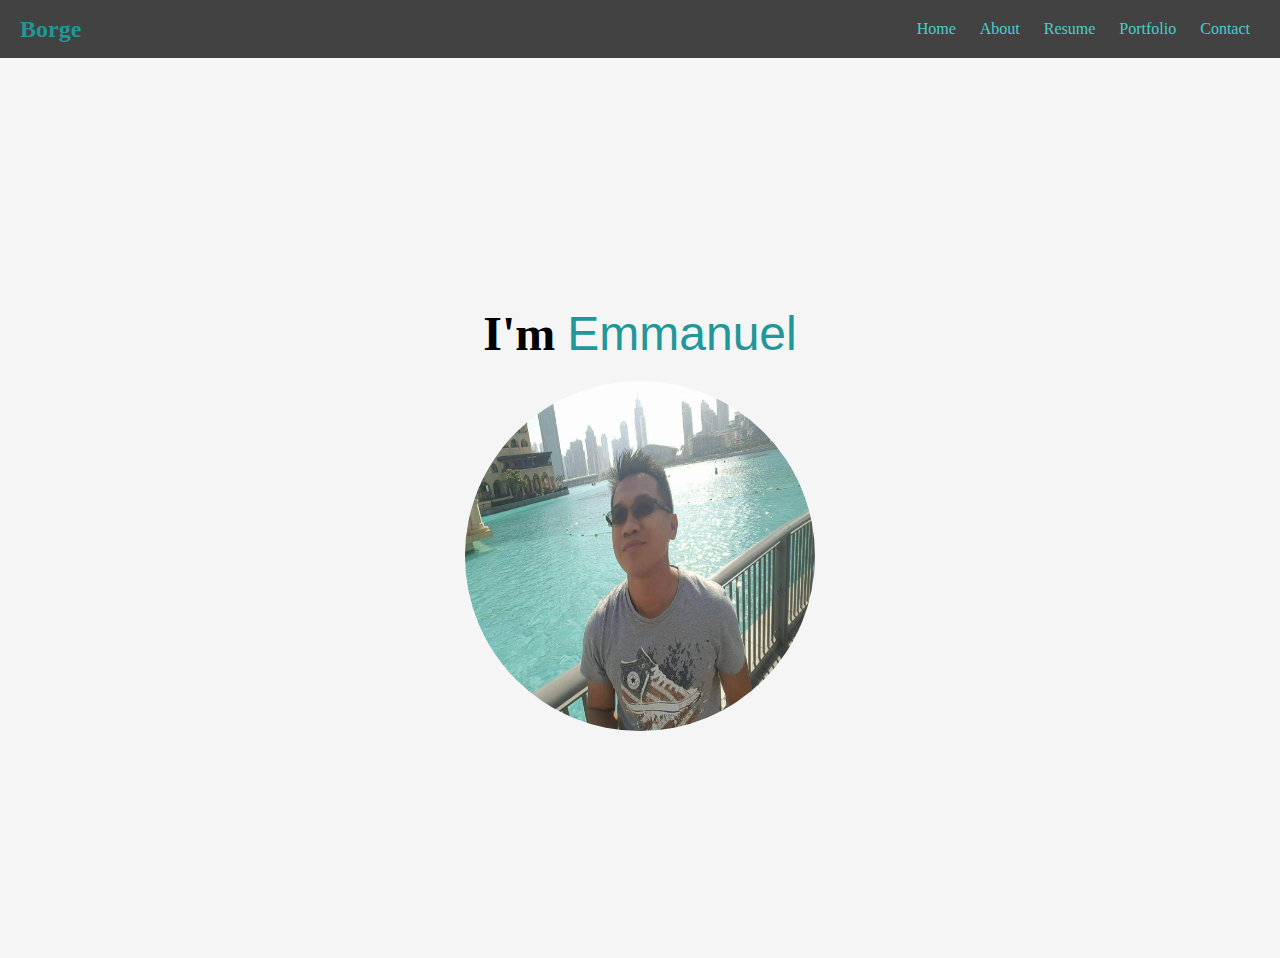
<file: template/index.html>
<!DOCTYPE html>
<html lang="en">
  <head>
    <meta charset="UTF-8" />
    <meta name="viewport" content="width=device-width, initial-scale=1.0" />
    <title>Portfolio</title>
    <link rel="stylesheet" href="../static/home.css" />
  </head>
  <body>
    <div id="home-container">
      <header>
        <div class="logo">Borge</div>
        <div class="nav-items">
          <a href="index.html">Home</a>
          <a href="about.html">About</a>
          <a href="resume.html">Resume</a>
          <a href="portfolio.html">Portfolio</a>
          <a href="contact.html">Contact</a>
        </div>
      </header>
      <main>
        <h1>I'm <span>Emmanuel</span></h1>
        <img
          src="../img/profile.jpg"
          alt="profile"
          width="350px"
          height="350px"
        />
      </main>
    </div>
  </body>
</html>
</file>
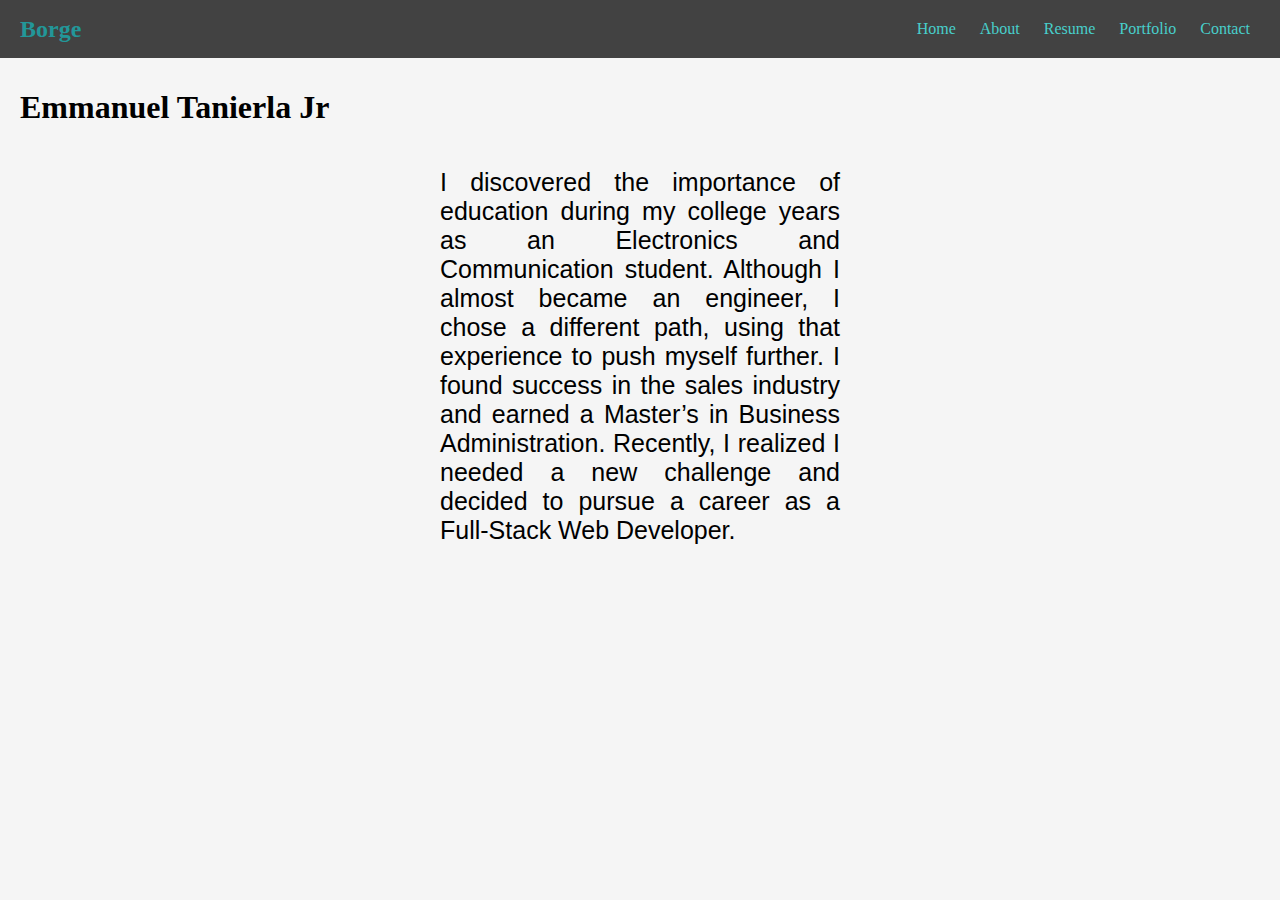
<file: template/about.html>
<!DOCTYPE html>
<html lang="en">
  <head>
    <meta charset="UTF-8" />
    <meta name="viewport" content="width=device-width, initial-scale=1.0" />
    <title>About Me</title>
    <link rel="stylesheet" href="../static/about.css" />
  </head>
  <body>
    <div id="about-container">
      <header>
        <div class="logo">Borge</div>
        <div class="nav-items">
          <a href="index.html">Home</a>
          <a href="about.html">About</a>
          <a href="resume.html">Resume</a>
          <a href="portfolio.html">Portfolio</a>
          <a href="contact.html">Contact</a>
        </div>
      </header>

      <div class="title">
        <h1>Emmanuel Tanierla Jr</h1>
      </div>

      <div class="title-main">
        <p>
          I discovered the importance of education during my college years as an
          Electronics and Communication student. Although I almost became an
          engineer, I chose a different path, using that experience to push
          myself further. I found success in the sales industry and earned a
          Master’s in Business Administration. Recently, I realized I needed a
          new challenge and decided to pursue a career as a Full-Stack Web
          Developer.
        </p>
      </div>
    </div>
  </body>
</html>
</file>
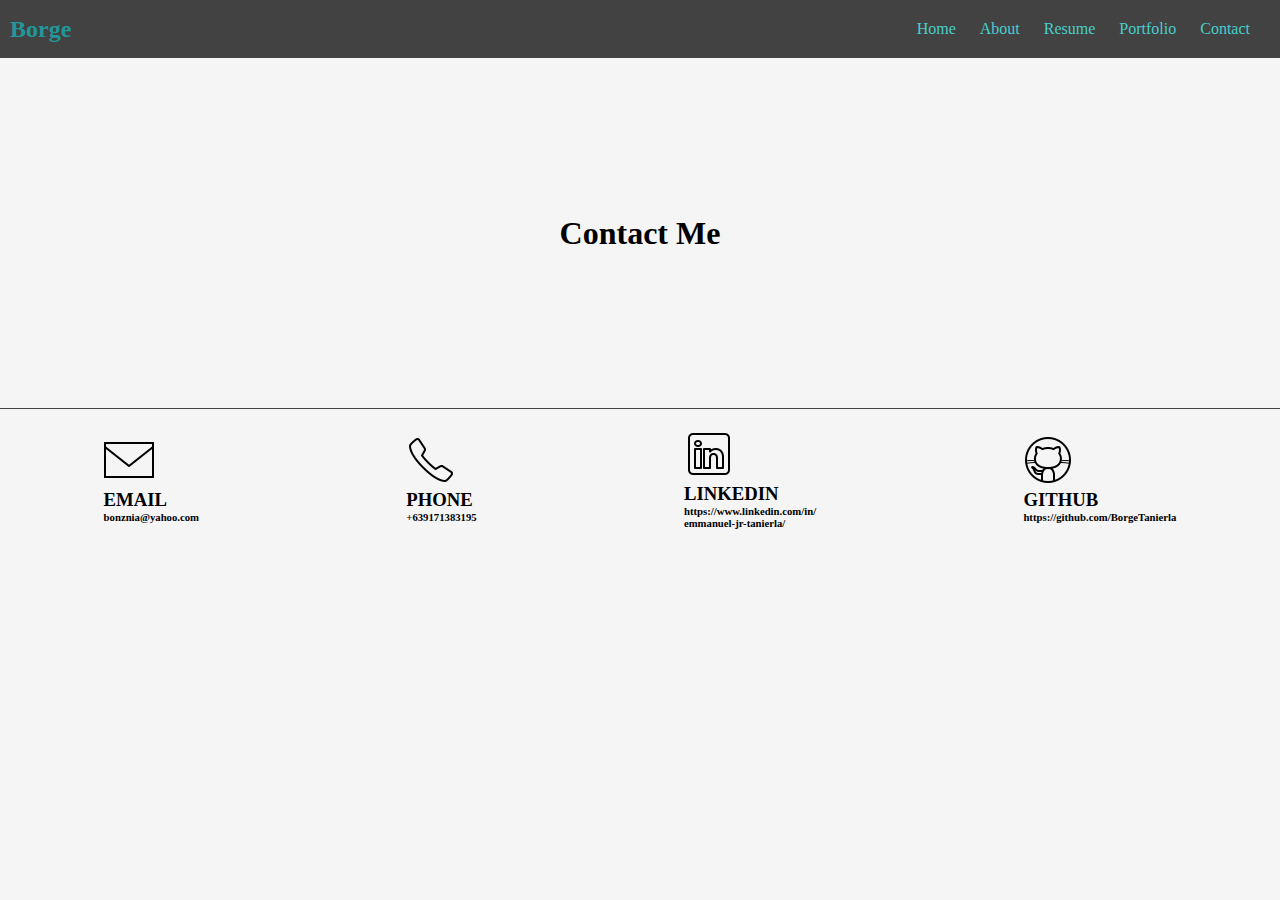
<file: template/contact.html>
<!DOCTYPE html>
<html lang="en">
  <head>
    <meta charset="UTF-8" />
    <meta name="viewport" content="width=device-width, initial-scale=1.0" />
    <title>Contact</title>
    <link rel="stylesheet" href="../static/contact.css">
  </head>
  <body>
    <div id="contact-container">
      <header>
        <div class="logo">Borge</div>
        <div class="nav-items">
          <a href="index.html">Home</a>
          <a href="about.html">About</a>
          <a href="resume.html">Resume</a>
          <a href="portfolio.html">Portfolio</a>
          <a href="contact.html">Contact</a>
        </div>
      </header>
      <main>
        <h1>Contact Me</h1>
      </main>
      <footer>
       <div class="item">
        <img src="../icons/icons8-email-100.png" alt="email" height="50" width="50">
        <h3>EMAIL</h3>
        <h6>bonznia@yahoo.com</h6>
       </div>
       <div class="item">
        <img src="../icons/icons8-phone-100.png" alt="phone" height="50" width="50">
        <h3>PHONE</h3>
        <h6>+639171383195</h6>
       </div>
       <div class="item">
        <img src="../icons/icons8-linkedin-100.png" alt="linkedin" height="50" width="50">
        <h3>LINKEDIN</h3>
        <h6>https://www.linkedin.com/in/ <br>emmanuel-jr-tanierla/</h6>
       </div>
       <div class="item">
        <img src="../icons/icons8-github-100.png" alt="github"height="50" width="50">
        <h3>GITHUB</h3>
        <h6>https://github.com/BorgeTanierla</h6>
       </div>
      </footer>
  </body>
</html>
</file>
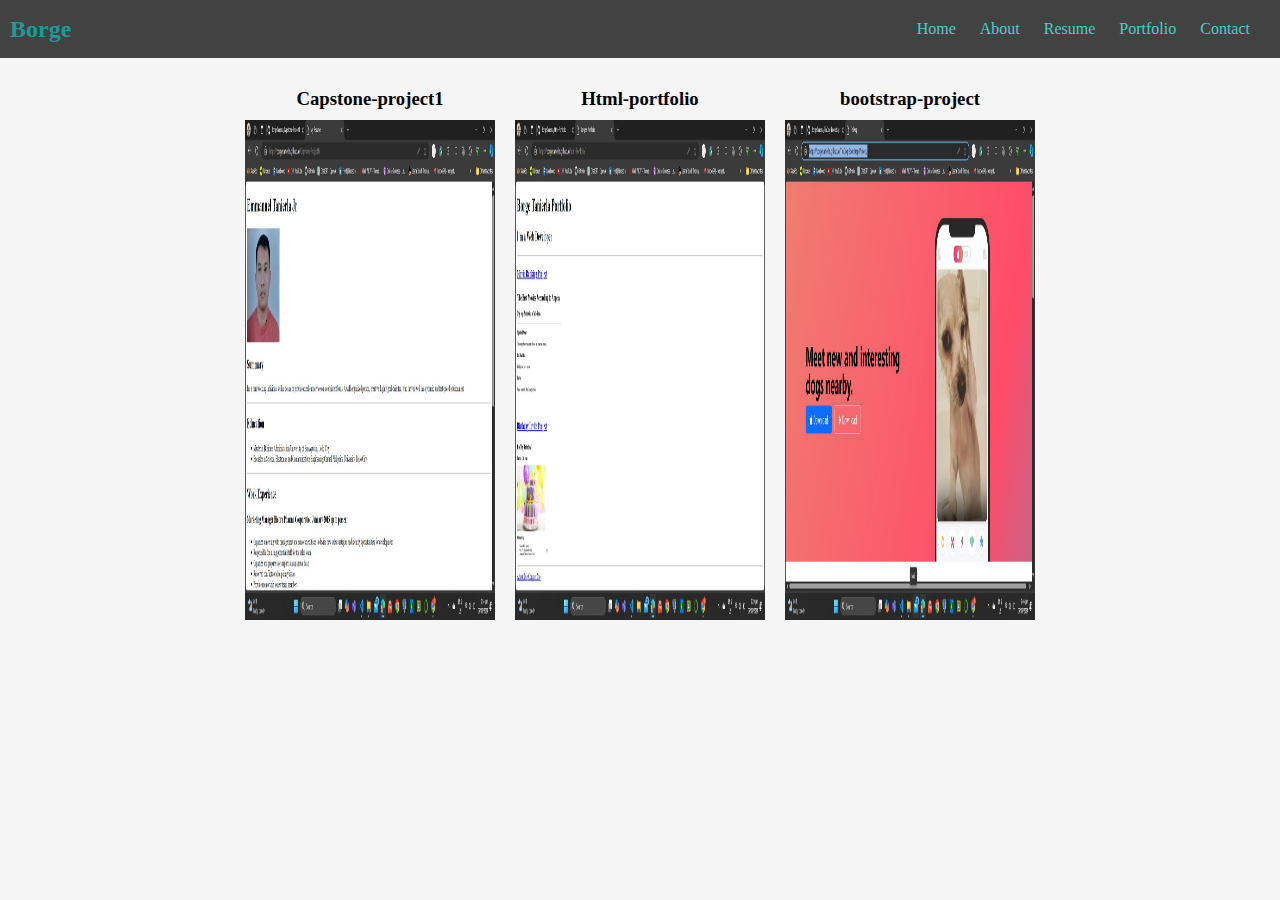
<file: template/portfolio.html>
<!DOCTYPE html>
<html lang="en">
  <head>
    <meta charset="UTF-8" />
    <meta name="viewport" content="width=device-width, initial-scale=1.0" />
    <title>Portfolio</title>
    <link rel="stylesheet" href="../static/portfolio.css">
  </head>
  <body>
    <div id="portfolio-container">
      <header>
        <div class="logo">Borge</div>
        <div class="nav-items">
          <a href="index.html">Home</a>
          <a href="about.html">About</a>
          <a href="resume.html">Resume</a>
          <a href="portfolio.html">Portfolio</a>
          <a href="contact.html">Contact</a>
        </div>
      </header>
      <div class="main">
        <div class="item-1">
          <h3>Capstone-project1</h3>
          <a href="https://borgetanierla.github.io/Capstone-Project1/"><img src="../img/capstone-project_1.jpeg" alt="Capstone-Project1" height="500px" width="250px"></a>
        </div>  
        <div class="item-2">
          <h3>Html-portfolio</h3>
          <a href="https://borgetanierla.github.io/html-Portfolio/"><img src="../img/html.portfolio.jpeg" alt="html-Portfolio" height="500px" width="250px"></a>
        </div>
        <div class="item-3">
          <h3>bootstrap-project</h3>
          <a href="https://borgetanierla.github.io/TinDog-Bootstrap-Project/"><img src="../img/bootstrap-project.jpeg" alt="TinDog-Bootstrap-Project" height="500px" width="250px"></a>
        </div>   
    </div>    
  </body>
</html>
</file>
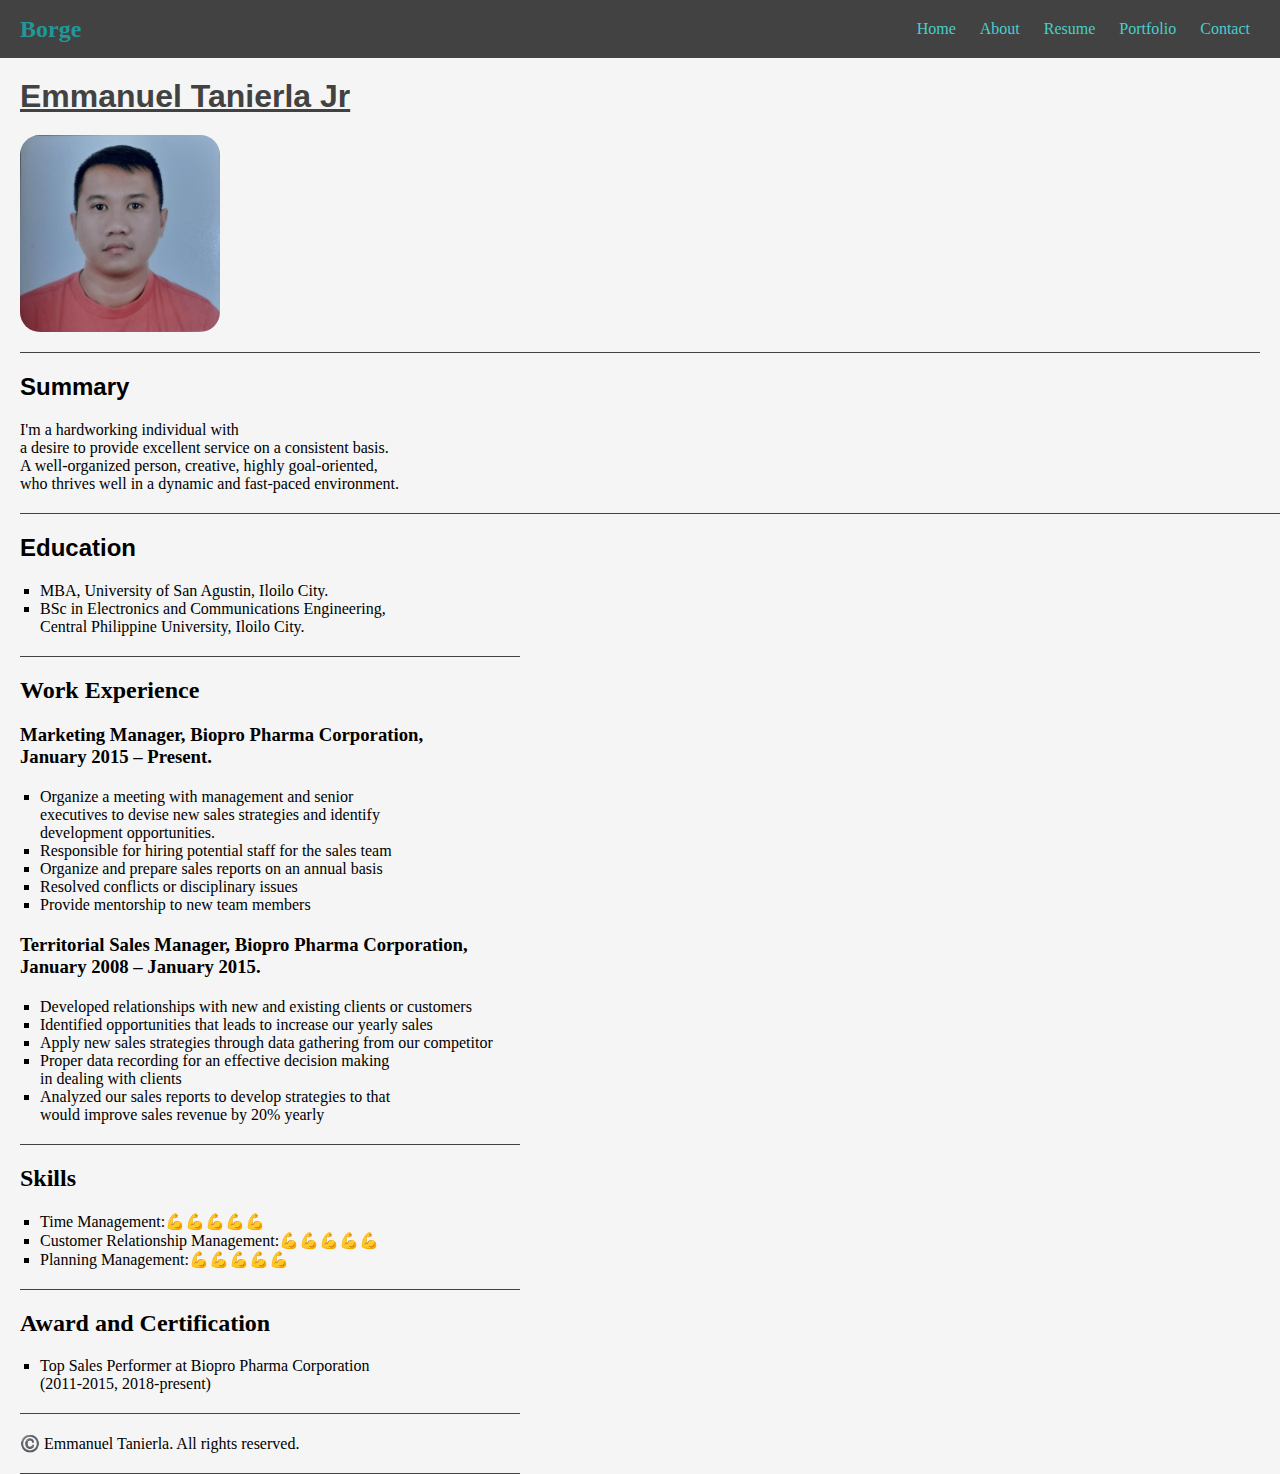
<file: template/resume.html>
<!DOCTYPE html>
<html lang="en">
  <head>
    <meta charset="UTF-8" />
    <meta name="viewport" content="width=device-width, initial-scale=1.0" />
    <title>Resume</title>
    <link rel="stylesheet" href="../static/resume.css" />
  </head>
  <body>
    <div id="resume-container">
      <header>
        <div class="logo">Borge</div>
        <div class="nav-items">
          <a href="index.html">Home</a>
          <a href="about.html">About</a>
          <a href="resume.html">Resume</a>
          <a href="portfolio.html">Portfolio</a>
          <a href="contact.html">Contact</a>
        </div>
      </header>
      <div class="profile">
        <h1>Emmanuel Tanierla Jr</h1>
        <img src="../img/resume.jpg" alt="profile" width="200" />
      </div>
      <div class="summary">
        <h2>Summary</h2>
        <p>
          I'm a hardworking individual with <br />
          a desire to provide excellent service on a consistent basis. <br />
          A well-organized person, creative, highly goal-oriented, <br />
          who thrives well in a dynamic and fast-paced environment.
        </p>
      </div>
      <div class="education">
        <h2>Education</h2>
        <ul>
          <li>MBA, University of San Agustin, Iloilo City.</li>
          <li>
            BSc in Electronics and Communications Engineering, <br />Central
            Philippine University, Iloilo City.
          </li>
        </ul>
      </div>
      <div class="experience">
        <h2>Work Experience</h2>
        <h3>
          Marketing Manager, Biopro Pharma Corporation, <br />
          January 2015 – Present.
        </h3>
        <ul>
          <li>
            Organize a meeting with management and senior <br />
            executives to devise new sales strategies and identify <br />
            development opportunities.
          </li>
          <li>Responsible for hiring potential staff for the sales team</li>
          <li>Organize and prepare sales reports on an annual basis</li>
          <li>Resolved conflicts or disciplinary issues</li>
          <li>Provide mentorship to new team members</li>
        </ul>
        <h3>
          Territorial Sales Manager, Biopro Pharma Corporation, <br />
          January 2008 – January 2015.
        </h3>
        <ul>
          <li>
            Developed relationships with new and existing clients or customers
          </li>
          <li>
            Identified opportunities that leads to increase our yearly sales
          </li>
          <li>
            Apply new sales strategies through data gathering from our
            competitor
          </li>
          <li>
            Proper data recording for an effective decision making <br />
            in dealing with clients
          </li>
          <li>
            Analyzed our sales reports to develop strategies to that <br />
            would improve sales revenue by 20% yearly
          </li>
        </ul>
      </div>
      <div class="skills">
        <h2>Skills</h2>
        <ul>
          <li>Time Management:💪💪💪💪💪</li>
          <li>Customer Relationship Management:💪💪💪💪💪</li>
          <li>Planning Management:💪💪💪💪💪</li>
        </ul>
      </div>
      <div class="award">
        <h2>Award and Certification</h2>
        <ul>
          <li>
            Top Sales Performer at Biopro Pharma Corporation <br />
            (2011-2015, 2018-present)
          </li>
        </ul>
      </div>
      <div class="footer">
        <footer>©️ Emmanuel Tanierla. All rights reserved.</footer>
      </div>
    </div>
  </body>
</html>
</file>
<file: static/home.css>
* {
  box-sizing: border-box;
  padding: 0;
  margin: 0;
}

body {
  background-color: #f5f5f5;
}

#home-container {
  height: 100%;
  width: 100%;
  display: grid;
  grid-template-columns: repeat(2, 1fr);
  grid-template-rows: auto auto-fit;
  grid-template-areas:
    "header header"
    "main main";
}

header {
  grid-area: header;
  background-color: #424242;
  display: flex;
  justify-content: space-between;
  align-items: center;
  padding: 10px 10px;
}

.logo {
  color: #229799;
  font-size: 24px;
  font-weight: bolder;
  margin-left: 10px;
}

.nav-items,
a {
  color: #48cfcb;
  text-decoration: none;
  padding: 10px 10px;
  font-weight: lighter;
}

a:hover {
  background-color: #f5f5f5;
  border-radius: 50%;
  cursor: pointer;
}

main {
  height: 100vh;
  grid-area: main;
  display: flex;
  flex-direction: column;
  align-items: center;
  justify-content: center;
}

h1 {
  font-size: 48px;
  padding: 20px 0;
}

h1 > span {
  font-family: "Segoe UI", Tahoma, Geneva, Verdana, sans-serif;
  color: #229799;
  font-weight: lighter;
}

main,
img {
  border-radius: 50%;
}

@media (max-width: 768px) {
  #home-container {
    grid-template-columns: 1fr;
    grid-template-rows: auto, auto-fit;
    grid-template-areas:
      "header"
      "main";
  }
  .nav-items,
  a {
    color: #48cfcb;
    text-decoration: none;
    padding: 10px 10px;
    font-weight: lighter;
    font-size: 12px;
  }
}
</file>
<file: static/about.css>
* {
  box-sizing: border-box;
  padding: 0;
  margin: 0;
}

body {
  background-color: #f5f5f5;
}

#about-container {
  height: 100%;
  width: 100%;
  display: grid;
  grid-template-columns: auto-fit auto-fit;
  grid-template-rows: repeat(2, 1fr);
  grid-template-areas:
    "header header"
    "title title"
    "title-main title-main";
}

header {
  grid-area: header;
  background-color: #424242;
  display: flex;
  justify-content: space-between;
  align-items: center;
  padding: 10px 10px;
  margin-bottom: 20px;
}

.logo {
  color: #229799;
  font-size: 24px;
  font-weight: bolder;
  margin-left: 10px;
}

.nav-items,
a {
  color: #48cfcb;
  text-decoration: none;
  padding: 10px 10px;
  font-weight: lighter;
}

a:hover {
  background-color: #f5f5f5;
  border-radius: 50%;
  cursor: pointer;
}

.title {
  grid-area: title;
  display: flex;
  justify-content: flex-start;
  align-items: center;
  margin-left: 20px;
  margin-bottom: 20px;
}

.title-main {
  grid-area: title-main;
  display: flex;
  justify-content: space-around;
  align-items: center;
}

.title-main > p {
  box-sizing: border-box;
  display: flex;
  height: 300px;
  width: 400px;
  justify-content: center;
  align-items: center;
  font-size: 25px;
  font-weight: lighter;
  font-family: "Segoe UI", Tahoma, Geneva, Verdana, sans-serif;
  text-align: justify;
  margin-top: 50px;
}

@media (max-width: 768px) {
  #home-container {
    display: flex;
    flex-direction: column;
    grid-template-columns: 1fr;
    grid-template-rows: auto;
    grid-template-areas:
      "header"
      "title"
      "main";
  }
  .nav-items,
  a {
    color: #48cfcb;
    text-decoration: none;
    padding: 10px 10px;
    font-weight: lighter;
    font-size: 12px;
  }
}
</file>
<file: static/contact.css>
* {
  box-sizing: border-box;
  padding: 0;
  margin: 0;
}

body {
  background-color: #f5f5f5;
}

#contact-container {
  height: 100%;
  width: 100%;
  display: grid;
  grid-template-columns: auto-fit;
  grid-template-rows: auto minmax(200px, 350px);
  grid-template-areas:
    "header"
    "main"
    "footer";
}

header {
  grid-area: header;
  background-color: #424242;
  display: flex;
  justify-content: space-between;
  align-items: center;
  padding: 10px 10px;
}

.logo {
  color: #229799;
  font-size: 24px;
  font-weight: bolder;
}

.nav-items,
a {
  color: #48cfcb;
  text-decoration: none;
  padding: 10px 10px;
  font-weight: lighter;
}

a:hover {
  background-color: #f5f5f5;
  border-radius: 50%;
  cursor: pointer;
}

main {
  grid-area: main;
  display: flex;
  justify-content: center;
  align-items: center;
}

footer {
  grid-area: footer;
  display: flex;
  justify-content: space-around;
  align-items: center;
  border-top: 1px solid #424242;
}

.item {
  margin-top: 20px;
}

@media (max-width: 768px) {
  #contact-container {
    display: flex;
    font-size: smaller;
    text-align: left;
    flex-direction: column;
    grid-template-columns: auto;
    grid-template-rows: auto, auto, auto;
    grid-template-areas:
      "header"
      "main"
      "footer";
  }

  main {
    display: block;
    text-align: center;
    margin: 200px 0;
  }
}
</file>
<file: static/portfolio.css>
* {
  box-sizing: border-box;
  padding: 0;
  margin: 0;
}

body {
  background-color: #f5f5f5;
}

#portfolio-container {
  height: 100%;
  width: 100%;
  display: grid;
  grid-template-columns: auto-fit;
  grid-template-rows: auto auto-fit;
  grid-template-areas:
    "header"
    "main";
}

header {
  grid-area: header;
  background-color: #424242;
  display: flex;
  justify-content: space-between;
  align-items: center;
  padding: 10px 10px;
  margin-bottom: 30px;
}

.logo {
  color: #229799;
  font-size: 24px;
  font-weight: bolder;
}

.nav-items,
a {
  color: #48cfcb;
  text-decoration: none;
  padding: 10px 10px;
  font-weight: lighter;
}

a:hover {
  background-color: #f5f5f5;
  border-radius: 50%;
  cursor: pointer;
}

.main {
  grid-area: main;
  display: flex;
  justify-content: center;
  align-items: center;
}

.item-1 {
  display: flex;
  flex-direction: column;
  justify-content: center;
  align-items: center;
}
.item-2 {
  display: flex;
  flex-direction: column;
  justify-content: center;
  align-items: center;
}
.item-3 {
  display: flex;
  flex-direction: column;
  justify-content: center;
  align-items: center;
}

@media (max-width: 768px) {
  #portfolio-container {
    grid-template-columns: auto-fit;
    grid-template-rows: auto auto-fit;
    grid-template-areas:
      "header"
      "main";
  }
  .nav-items,
  a {
    color: #48cfcb;
    text-decoration: none;
    padding: 10px 10px;
    font-weight: lighter;
    font-size: 12px;
  }
  .main {
    display: flex;
    flex-direction: column;
    justify-content: center;
    align-items: center;
    width: auto;
  }
}
</file>
<file: static/resume.css>
* {
  box-sizing: border-box;
  padding: 0;
  margin: 0;
}

body {
  background-color: #f5f5f5;
}

#resume-container {
  height: 100%;
  width: 100%;
  display: grid;
  grid-template-columns: 1fr 1fr;
  grid-template-rows: repeat(7, auto);
  grid-template-areas:
    "header header"
    "profile profile"
    "summary summary"
    "education education"
    "experience experience"
    "skills skills"
    "award award"
    "footer footer";
}

header {
  grid-area: header;
  background-color: #424242;
  display: flex;
  justify-content: space-between;
  align-items: center;
  padding: 10px 10px;
}

.logo {
  color: #229799;
  font-size: 24px;
  font-weight: bolder;
  margin-left: 10px;
}

.nav-items,
a {
  color: #48cfcb;
  text-decoration: none;
  padding: 10px 10px;
  font-weight: lighter;
}

a:hover {
  background-color: #f5f5f5;
  border-radius: 50%;
  cursor: pointer;
}

.profile {
  grid-area: profile;
  display: flex;
  flex-direction: column;
  justify-content: center;
  align-items: flex-start;
  margin: 20px 20px;
  border-bottom: 1px solid #424242;
}

.profile > h1 {
  margin-bottom: 20px;
  font-family: "Segoe UI", Tahoma, Geneva, Verdana, sans-serif;
  font-weight: bolder;
  color: #424242;
  text-decoration: underline;
}

.profile > img {
  border-radius: 10%;
  box-shadow: inset;
  margin-bottom: 20px;
}
.summary {
  grid-area: summary;
  display: flex;
  flex-direction: column;
  justify-content: flex-start;
  align-items: flex-start;
  margin-left: 20px;
  border-bottom: 1px solid #424242;
}

.summary > h2 {
  margin-bottom: 20px;
  font-family: "Lucida Sans", "Lucida Sans Regular", "Lucida Grande",
    "Lucida Sans Unicode", Geneva, Verdana, sans-serif;
  font-weight: bolder;
  text-align: justify;
}

.summary > p {
  text-align: justify;
  margin-bottom: 20px;
}
.education {
  grid-area: education;
  box-sizing: border-box;
  display: flex;
  flex-direction: column;
  justify-content: flex-start;
  align-items: flex-start;
  width: 500px;
  margin-left: 20px;
  border-bottom: 1px solid #424242;
}

.education > h2 {
  margin-top: 20px;
  margin-bottom: 20px;
  font-family: "Lucida Sans", "Lucida Sans Regular", "Lucida Grande",
    "Lucida Sans Unicode", Geneva, Verdana, sans-serif;
  font-weight: bolder;
}

.education > ul {
  list-style-type: square;
  margin-left: 20px;
  margin-bottom: 20px;
}
.experience {
  grid-area: experience;
  box-sizing: border-box;
  display: flex;
  flex-direction: column;
  justify-content: flex-start;
  align-items: flex-start;
  width: 500px;
  margin-left: 20px;
  border-bottom: 1px solid #424242;
}

.experience > h2 {
  margin: 20px 0;
}

.experience > h3 {
  margin-bottom: 20px;
}

.experience > ul {
  margin-bottom: 20px;
  list-style-type: square;
  margin-left: 20px;
}
.skills {
  grid-area: skills;
  box-sizing: border-box;
  display: flex;
  flex-direction: column;
  justify-content: flex-start;
  align-items: flex-start;
  width: 500px;
  margin-left: 20px;
  border-bottom: 1px solid #424242;
}

.skills > h2 {
  margin: 20px 0;
}

.skills > ul {
  margin-bottom: 20px;
  list-style-type: square;
  margin-left: 20px;
}
.award {
  grid-area: award;
  box-sizing: border-box;
  display: flex;
  flex-direction: column;
  justify-content: flex-start;
  align-items: flex-start;
  width: 500px;
  margin-left: 20px;
  border-bottom: 1px solid #424242;
}

.award > h2 {
  margin: 20px 0;
}

.award > ul {
  margin-bottom: 20px;
  list-style-type: square;
  margin-left: 20px;
}
.footer {
  grid-area: footer;
  box-sizing: border-box;
  display: flex;
  flex-direction: column;
  justify-content: flex-start;
  align-items: flex-start;
  width: 500px;
  margin-left: 20px;
  border-bottom: 1px solid #424242;
}

.footer > footer {
  margin: 20px 0;
}

@media (max-width: 768px) {
  #resume-container {
    display: flex;
    font-size: smaller;
    text-align: left;
    flex-direction: column;
    grid-template-columns: 1fr;
    grid-template-rows: repeat(7, auto-fit);
    grid-template-areas:
      "header"
      "profile"
      "summary"
      "education"
      "experience"
      "skills"
      "award"
      "footer";
  }
}
</file>
